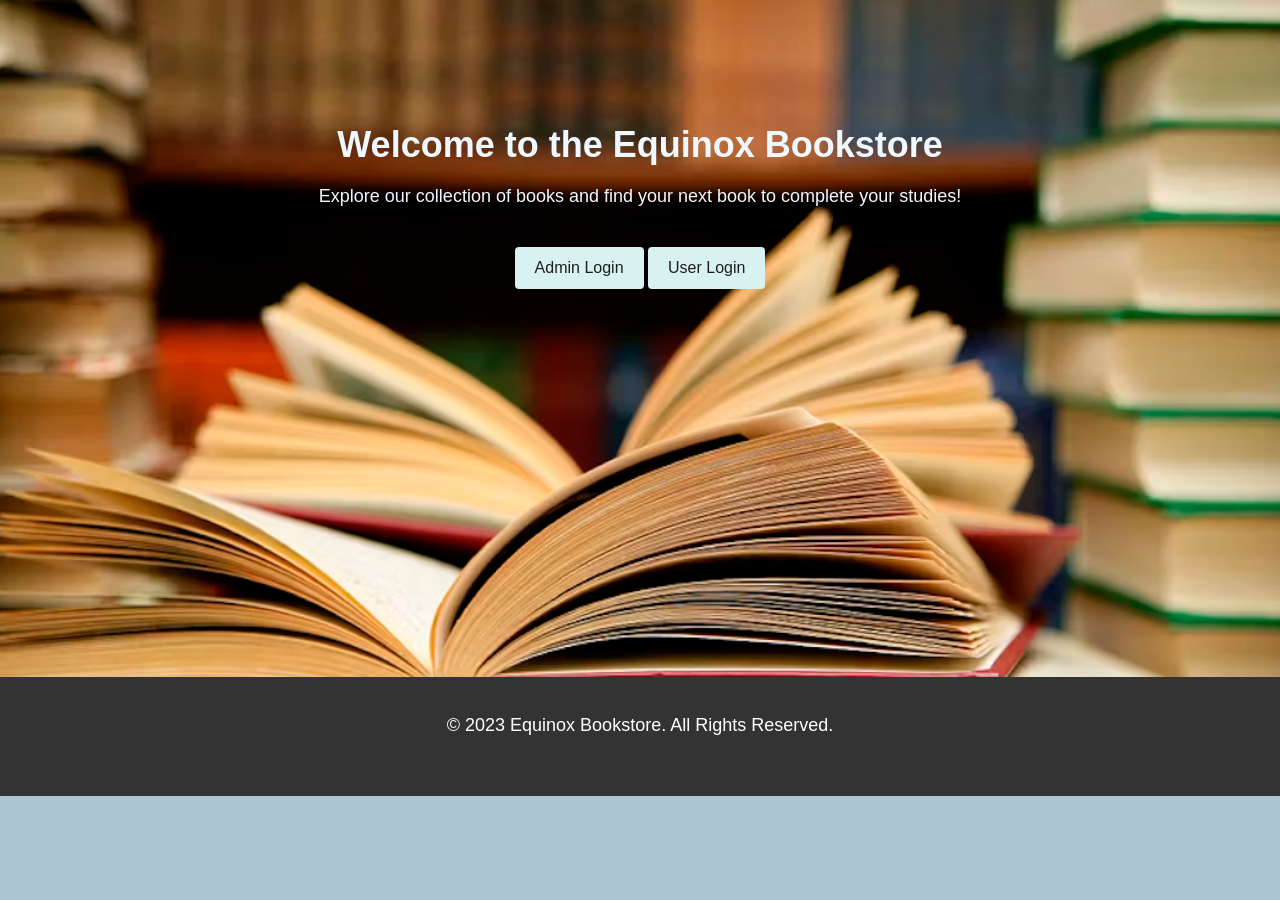
<file: index.html>
<!DOCTYPE html>
<html lang="en">

<head>
    <meta charset="UTF-8">
    <meta name="viewport" content="width=device-width, initial-scale=1.0">
    <title>Online Bookstore</title>
    <link rel="stylesheet" href="style1.css">
</head>

<body background="images/bg.avif"
    style="height: 100%;background-position: center;background-repeat: no-repeat;background-size: cover;">


    <main style="color: aliceblue;">
        <h1>Welcome to the Equinox Bookstore</h1>
        <p>Explore our collection of books and find your next book to complete your studies!</p>
        <a href="adminlogin.html" class="button">Admin Login</a>
        <a href="userlogin.html" class="button">User Login</a>

    </main>
    <br><br><br><br><br><br><br><br><br><BR><BR><BR><BR><BR></BBR><BR><BR>
    <footer>
        <p>&copy; 2023 Equinox Bookstore. All Rights Reserved.</p>
    </footer>
</body>

</html>
</file>
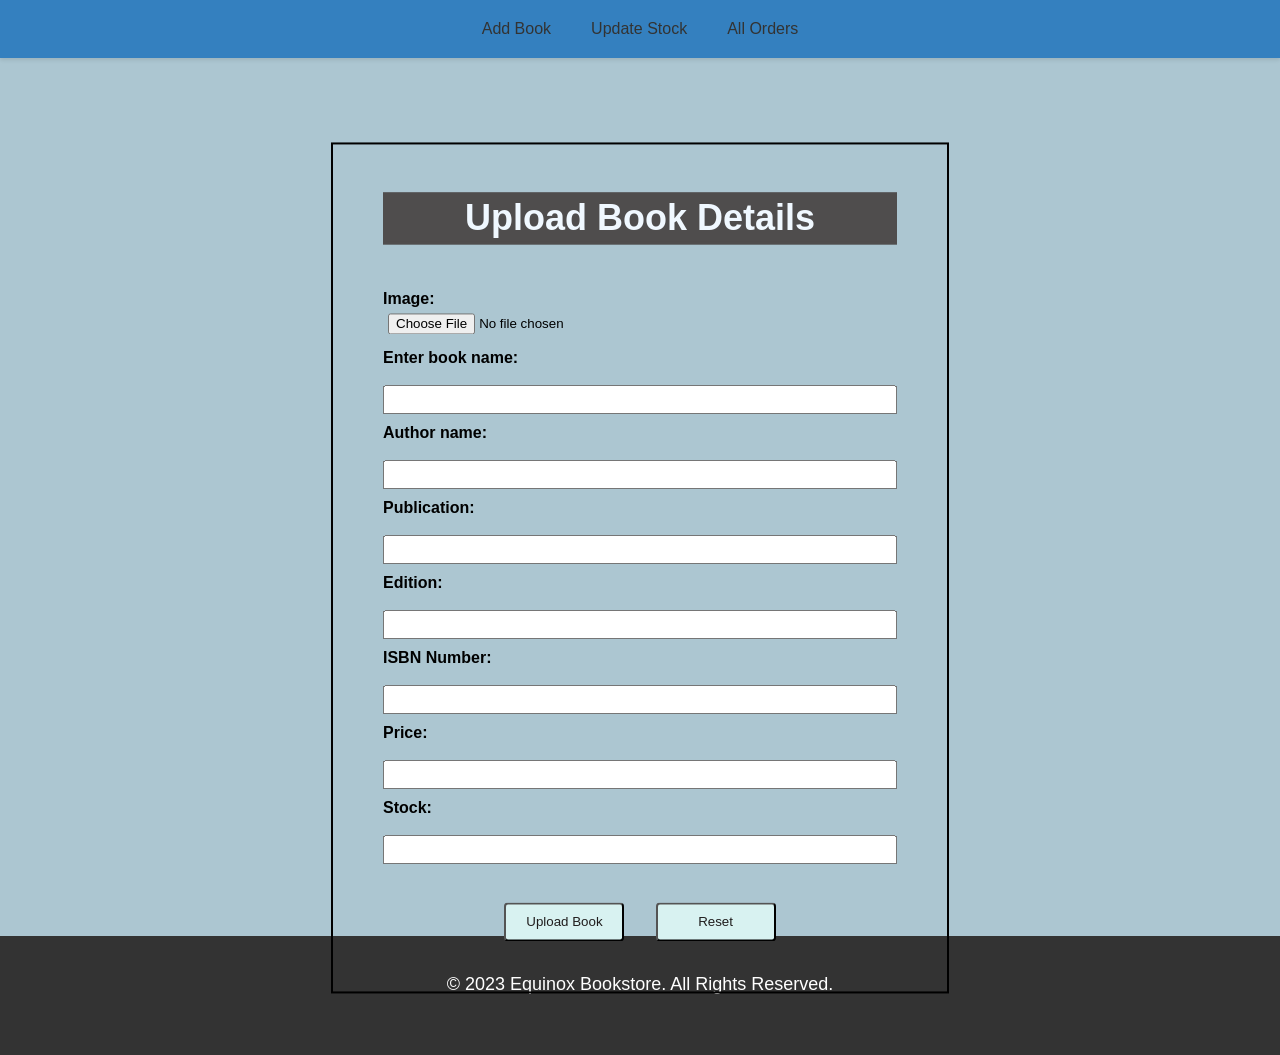
<file: admin.html>
<!DOCTYPE html>
<html lang="en">

<head>
  <meta charset="UTF-8" />
  <meta http-equiv="X-UA-Compatible" content="IE=edge" />
  <meta name="viewport" content="width=device-width, initial-scale=1.0" />
  <link rel="stylesheet" href="style1.css" />
  <title>ADD BOOKS</title>
  <style>
    h1 {
      position: relative;
      top: 13%;
      left: 50%;
      transform: translate(-50%, -50%);
      border: 3px solid rgb(79, 77, 77);
      padding: 2px;
      background-color: rgb(79, 77, 77);
      color: aliceblue;
    }

    form {
      top: 62%;
      display: flex;
      flex-direction: column;
    }

    form label {
      font-weight: bold;
      display: inline-block;
      width: 150px;
      margin-right: 10px;
    }

    form input[type="text"],
    form input[type="number"],
    form input[type="file"] {
      width: 500px;
      padding: 5px;
      margin-bottom: 10px;
    }

    form input[type="submit"],
    form input[type="reset"] {
      width: 120px;
      padding: 10px;
      margin-top: 10px;
    }
  </style>
</head>

<body>
  <header>
    <nav>
      <ul>
        <li><a href="admin.html">Add Book</a></li>
        <li><a href="stock.php">Update Stock</a></li>
        <li><a href="all.php">All Orders </a></li>
      </ul>
    </nav>
  </header>

  <form name="myForm" action="add.php" onsubmit="return validateForm()" method="post" enctype="multipart/form-data">
    <center>
      <h1>Upload Book Details</h1>
    </center>

    <label>Image:</label>
    <input type="file" name="book_img" accept="image/*" id="file" required />

    <label>Enter book name:</label><br>
    <input type="text" name="book_name" required />

    <label>Author name:</label><br>
    <input type="text" name="author_name" required />

    <label>Publication:</label><br>
    <input type="text" name="publication" required />

    <label>Edition:</label><br>
    <input type="number" name="edition" min="1900" required />

    <label>ISBN Number:</label><br>
    <input type="number" name="isbn" min="0" required />

    <label>Price:</label><br>

    <input type="number" name="price" min="1" step=".01" required />

    <label>Stock:</label><br>
    <input type="number" name="stock" min="1" required />

    <center>
      <br />
      <input type="submit" name="submit_btn" value="Upload Book" class="button" />&nbsp;&nbsp;&nbsp;&nbsp;&nbsp;&nbsp;
      <input type="reset" name="reset_btn" value="Reset" class="button" />
    </center>
  </form>
  <br><br><br><br><br><br><br><br><br><br>

  <script>
    function validateForm() {
      let bookname = document.forms["myForm"]["book_name"].value;
      let pattern = /\D/;

      if (bookname == "") {
        alert("Book title must be filled out");
        return false;
      } else if (!pattern.test(bookname)) {
        alert("Book Name must not contain only numbers");
        return false;
      }

      let authorname = document.forms["myForm"]["author_name"].value;
      if (authorname == "") {
        alert("Author name must be filled out");
        return false;
      } else if (/^\d/.test(authorname)) {
        alert("Author name should not contain a number");
        return false;
      }

      let publ = document.forms["myForm"]["publication"].value;
      if (publ == "") {
        alert("Publication title must be filled out");
        return false;
      } else if (!pattern.test(publ)) {
        alert("Publication must not contain only numbers");
        return false;
      }

      let edin = document.forms["myForm"]["edition"].value;
      if (edin > 2023) {
        alert("Edition year must be valid ");
        return false;
      } else if (edin == "") {
        alert(" Edition must be filled out");
        return false;
      }

      let isbnnum = document.forms["myForm"]["isbn"].value;
      if (isbnnum == "") {
        alert("ISBN number must be filled out");
        return false;
      } else if (isbnnum.length != 13) {
        alert("ISBN number should have 13 digits only");
        return false;
      } else if (isbnnum.indexOf(".") != -1) {
        alert("ISBN number must not have a decimal");
        return false;
      }

      let priceamt = document.forms["myForm"]["price"].value;
      if (priceamt == "") {
        alert("Price must be filled out");
        return false;
      }

      let stockk = document.forms["myForm"]["stock"].value;
      if (stockk == "") {
        alert("Stock details must be filled out");
        return false;
      }

      var inputElement = document.getElementById("file");
      var files = inputElement.value;
      var allowedExtensions = /(\.jpg|\.jpeg|\.png|\.gif)$/i;
      if (!allowedExtensions.exec(files)) {
        alert("Invalid File Type.");
        return false;
      }
    }
  </script>

  <br /><br /><br /><br /><br /><br /><br /><br /><br /><br /><br /><br /><br /><br /><br /><br /><br /><br /><br /><br /><br /><br /><br /><br /><br /><br /><br /><br /><br /><br /><br /><br /><br /><br /><br /><br /><br /><br /><br /><br /><br /><br />
  <footer>
    <p>&copy; 2023 Equinox Bookstore. All Rights Reserved.</p>
  </footer>
</body>

</html>
</file>
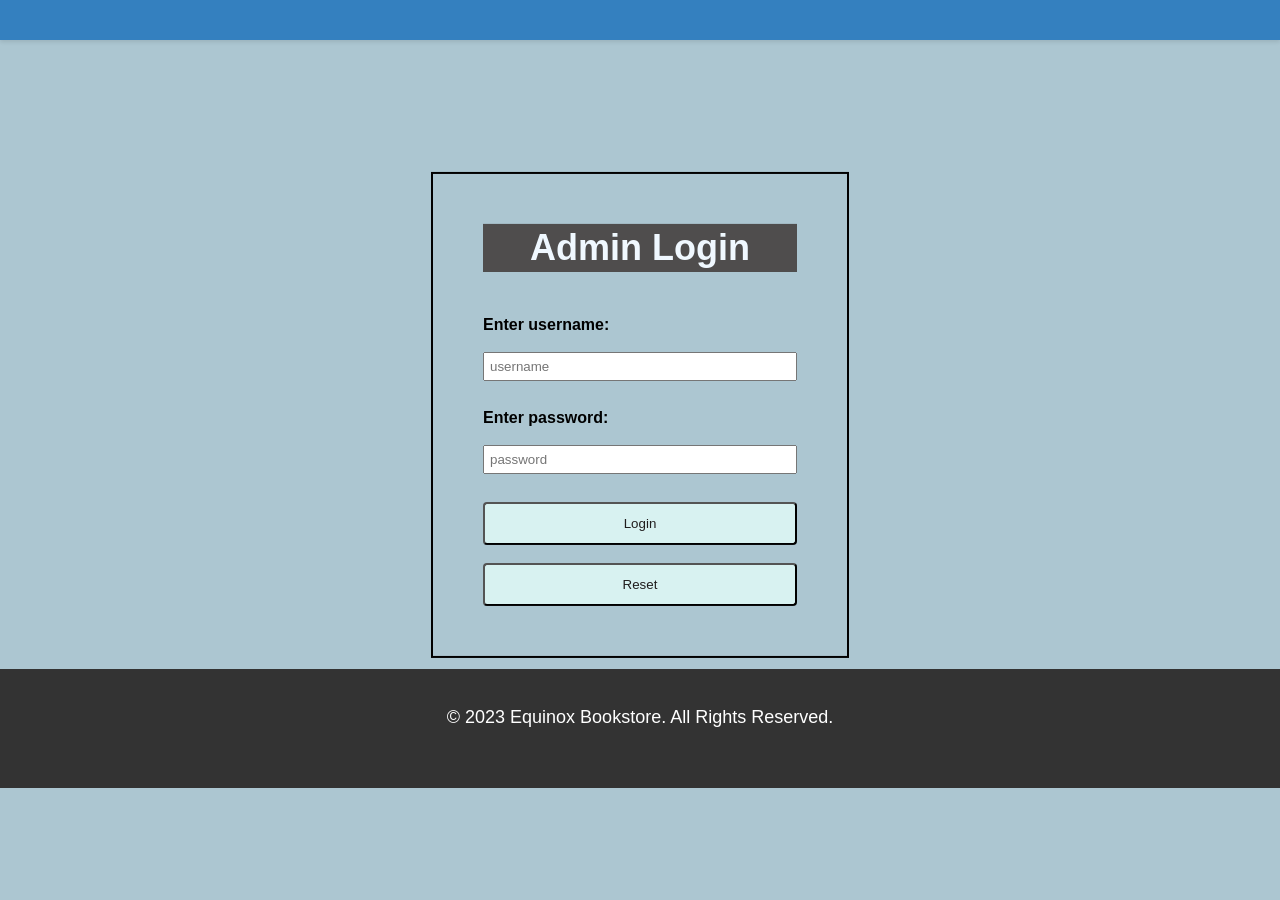
<file: adminlogin.html>
<!DOCTYPE html>
<input lang="en">

<head>
    <meta charset="UTF-8">
    <meta http-equiv="X-UA-Compatible" content="IE=edge">
    <meta name="viewport" content="width=device-width, initial-scale=1.0">
    <link rel="stylesheet" href="style1.css">
    <title>Login</title>
    <style>
        h1 {
            position: relative;
            left: 50%;
            transform: translate(-50%, -50%);
            border: 2px solid rgb(79, 77, 77);
            padding: 1px;
            background-color: rgb(79, 77, 77);
            color: aliceblue;
        }

        form {
            top: 45%;
            display: flex;
            flex-direction: column;
        }

        form label {
            font-weight: bold;
            display: inline-block;
            width: 150px;
            margin-right: 10px;
        }

        form input[type="text"],
        form input[type="password"],
        form input[type="number"],
        form input[type="file"] {
            width: 300px;
            padding: 5px;
            margin-bottom: 10px;
        }
    </style>

</head>

<body>
    <header>
        <nav>
            <ul>
                <li><a href=""></a></li>
                <li><a href=""></a></li>
            </ul>
        </nav>
    </header>
    <form name="Login" method="post" action="adminauthenticate.php" onsubmit="return validate()">
        <h1>
            <center>Admin Login</center>
        </h1>
        <label>Enter username:</label><br><input type="text" name="username" placeholder="username"><br>

        <label>Enter password:</label><br><input type="password" name="password" placeholder="password"><br>

        <input type="submit" name="login" value="Login"><br>
        <input type="reset" value="Reset" class="button">

    </form>

    <br><br><br><br><br><br><br><br><br><BR><BR><BR><BR><BR><BR><BR><BR><BR><BR><BR><BR><BR><BR><BR><BR><BR><BR><BR><BR><br><br><br><br><br><br><br><br>

    <footer>
        <p>&copy; 2023 Equinox Bookstore. All Rights Reserved.</p>
    </footer>
    <script>
        function validate() {
            var id = document.Login.username.value
            var ps = document.Login.password.value;
            if (id.length == "" && ps.length == "") {
                alert("User Name and Password fields are empty");
                return false;
            }
            else {
                if (id.length == "") {
                    alert("Username field is empty");
                    return false;
                }
                if (ps.length == "") {
                    alert("Password field is empty");
                    return false;
                }
            }
        }
    </script>
</body>

</html>
</file>
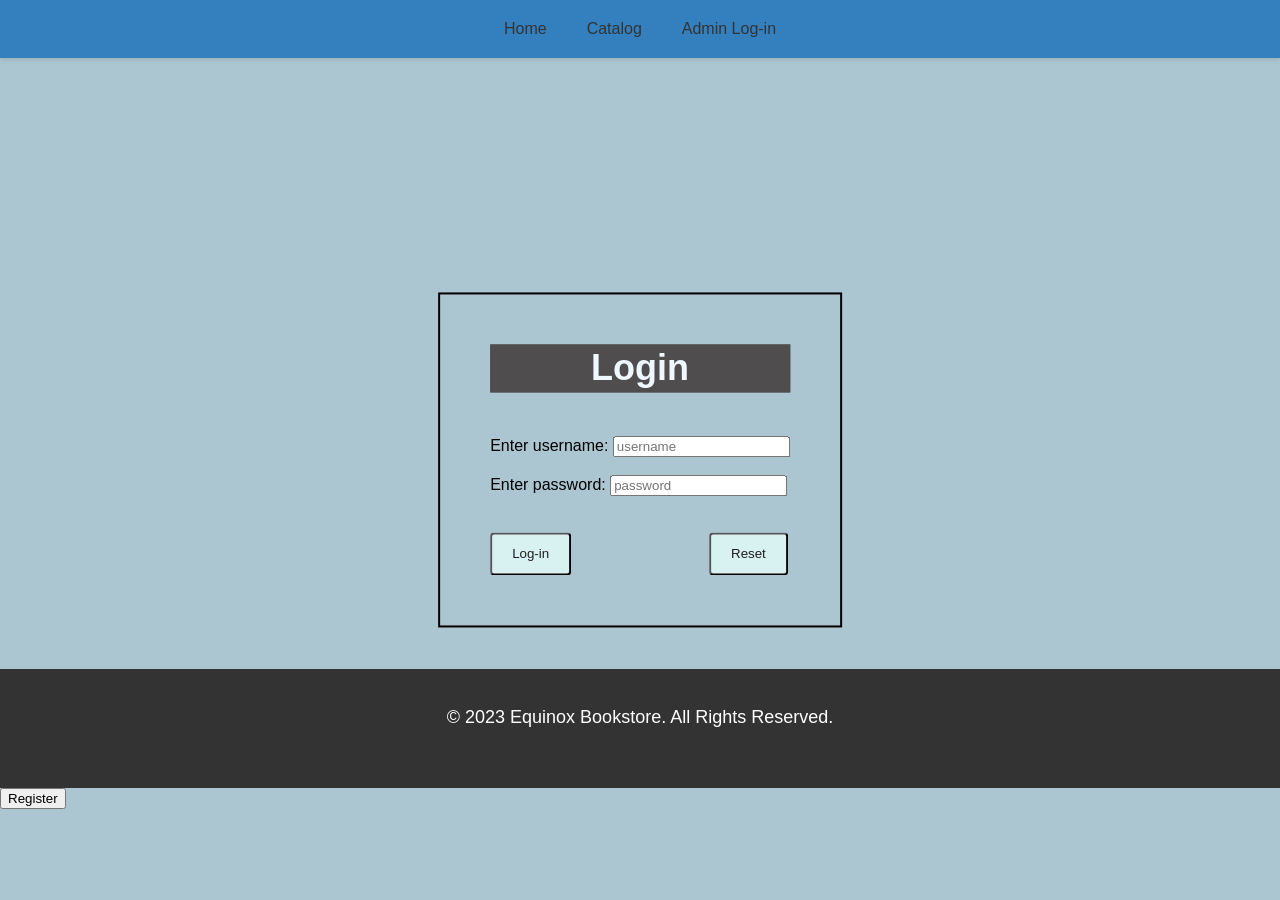
<file: login.html>
<!DOCTYPE html>
<input lang="en">

<head>
    <meta charset="UTF-8">
    <meta http-equiv="X-UA-Compatible" content="IE=edge">
    <meta name="viewport" content="width=device-width, initial-scale=1.0">
    <link rel="stylesheet" href="style1.css">
    <title>Login</title>
    <style>
        h1 {
            position: relative;
            left: 50%;
            transform: translate(-50%, -50%);
            border: 2px solid rgb(79, 77, 77);
            padding: 1px;
            background-color: rgb(79, 77, 77);
            color: aliceblue;
        }
    </style>

</head>

<body>
    <header>
        <nav>
            <ul>
                <li><a href="index.html">Home</a></li>
                <li><a href="catalog.php">Catalog</a></li>
                <li><a href="login.html">Admin Log-in</a></li>
            </ul>
        </nav>
    </header>
    <form name="Login" method="post" action="authenticate.php" onsubmit="return validate()">
        <h1>
            <center>Login</center>
        </h1>
        <label>Enter username:</label> <input type="text" name="username" placeholder="username"><br><br>

        <label>Enter password:</label> <input type="password" name="password" placeholder="password"><br><br><br>

        <input type="submit" value="Log-in"
            class="button">&nbsp;&nbsp;&nbsp;&nbsp;&nbsp;&nbsp;&nbsp;&nbsp;&nbsp;&nbsp;&nbsp;&nbsp;&nbsp;&nbsp;&nbsp;&nbsp;&nbsp;&nbsp;&nbsp;&nbsp;&nbsp;&nbsp;&nbsp;&nbsp;&nbsp;&nbsp;&nbsp;&nbsp;&nbsp;&nbsp;
        <input type="reset" value="Reset" class="button">

    </form>

    <br><br><br><br><br><br><br><br><br><BR><BR><BR><BR><BR><BR><BR><BR><BR><BR><BR><BR><BR><BR><BR><BR><BR><BR><BR><BR><br><br><br><br><br><br><br><br>

    <footer>
        <p>&copy; 2023 Equinox Bookstore. All Rights Reserved.</p>
    </footer>
    <a href="register.html"><button name="register">Register</button></a>
    <script>
        function validate() {
            var id = document.Login.username.value
            var ps = document.Login.password.value;
            if (id.length == "" && ps.length == "") {
                alert("User Name and Password fields are empty");
                return false;
            }
            else {
                if (id.length == "") {
                    alert("Username field is empty");
                    return false;
                }
                if (ps.length == "") {
                    alert("Password field is empty");
                    return false;
                }
            }
        }
    </script>
</body>

</html>
</file>
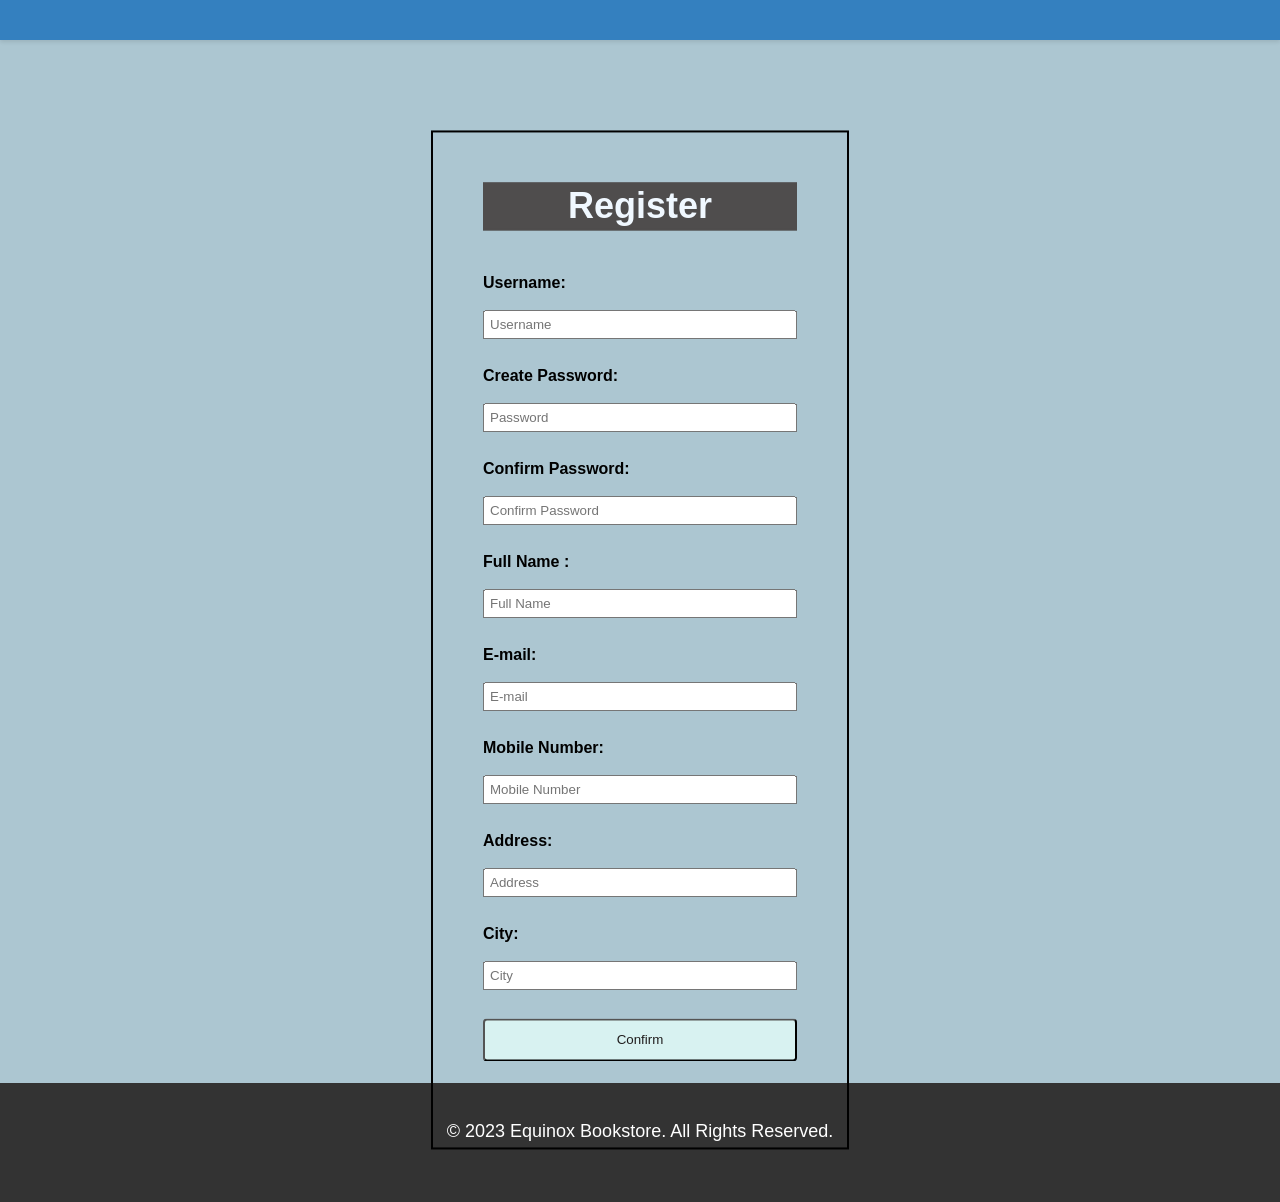
<file: register.html>
<!DOCTYPE html>
<input lang="en">

<head>
    <meta charset="UTF-8">
    <meta http-equiv="X-UA-Compatible" content="IE=edge">
    <meta name="viewport" content="width=device-width, initial-scale=1.0">
    <link rel="stylesheet" href="style1.css">
    <title>Register Account</title>
    <style>
        h1 {
            position: relative;
            left: 50%;
            transform: translate(-50%, -50%);
            border: 2px solid rgb(79, 77, 77);
            padding: 1px;
            background-color: rgb(79, 77, 77);
            color: aliceblue;
        }

        form {
            top: 70%;
            display: flex;
            flex-direction: column;
        }

        form label {
            font-weight: bold;
            display: inline-block;
            width: 150px;
            margin-right: 10px;
        }

        form input[type="text"],
        form input[type="password"],
        form input[type="number"],
        form input[type="file"],
        input[type="tel"],
        input[type="email"] {
            width: 300px;
            padding: 5px;
            margin-bottom: 10px;
        }
    </style>
</head>

<body>
    <header>
        <nav>
            <ul>
                <li><a href=""></a></li>
                <li><a href=""></a></li>
            </ul>
        </nav>
    </header>
    <form name="myform" action="registered.php" method="post" onsubmit="return validation()">
        <h1>
            <center>Register</center>
        </h1>
        <label>Username:<br><br> </label><input type="text" name="username" placeholder="Username" required><br>

        <label>Create Password:<br><br> </label><input type="password" min="8" placeholder="Password" name="password"
            required><br>

        <label>Confirm Password:<br><br> </label><input type="password" placeholder="Confirm Password" min="8"
            name="cpassword" required><br>

        <label>Full Name :<br><br> </label><input type="text" name="name" placeholder="Full Name" required><br>


        <label>E-mail:<br><br> </label><input type="email" name="email" placeholder="E-mail" required><br>


        <label>Mobile Number:<br><br></label><input type="tel" pattern="[0-9]{10}" maxlength="10" minlength="10"
            name="mobile" placeholder="Mobile Number" required><br>


        <label>Address:<br><br> </label><input type="text" name="address" placeholder="Address" required><br>


        <label>City:<br><br> </label><input type="text" name="city" placeholder="City" required><br>

        <input type="submit" value="Confirm"><br><br>

    </form>
    <br><br><br><br><br><br><br><br><br><br><br><br><br><br><br><br><br><br><br><br><br><br><br><br>
    <br><br><br><br><br><br><br><br><br><br><br><br><br><br><br><br><br><br><br><br><br><br><br><br>
    <br><br><br><br><br><br><br><br><br><br><br><br>

    <footer>
        <p>&copy; 2023 Equinox Bookstore. All Rights Reserved.</p>
    </footer>

    <script>
        function validation() {
            let emailAddress = document.forms["myform"]["email"].value;
            var atSymbol = emailAddress.indexOf("@");
            var dotSymbol = emailAddress.lastIndexOf(".");
            var spaceSymbol = emailAddress.indexOf(" ");

            if ((atSymbol == -1) ||
                (atSymbol == 0) ||
                (dotSymbol == -1) ||
                (dotSymbol == 0) ||
                (dotSymbol < atSymbol + 1) ||
                (emailAddress.length < dotSymbol + 1) ||
                (spaceSymbol != -1)) {
                alert("Email address is not valid.");
                return false;
            }

            let custname = document.forms["myform"]["name"].value;
            if (custname == "") {
                alert("Fill your name");
                return false;
            }
            else if (/\d/.test(custname)) {
                alert("Name should not contain numbers.");
                return false;
            }

            let city = document.forms["myform"]["city"].value;
            if (/\d/.test(city)) {
                alert("City should not contain numbers.");
                return false;
            }

            var firstpassword = document.myform.password.value;
            var secondpassword = document.myform.cpassword.value;

            if (firstpassword != secondpassword) {
                alert("Passwords do not match")
                return false;
            }

            let address = document.forms["myform"]["address"].value;
            let pattern = /\D/;

            if (!pattern.test(address)) {
                alert("Address must not contain only numbers");
                return false;
            }
            return true;
        }    
    </script>
</body>
<html>
</file>
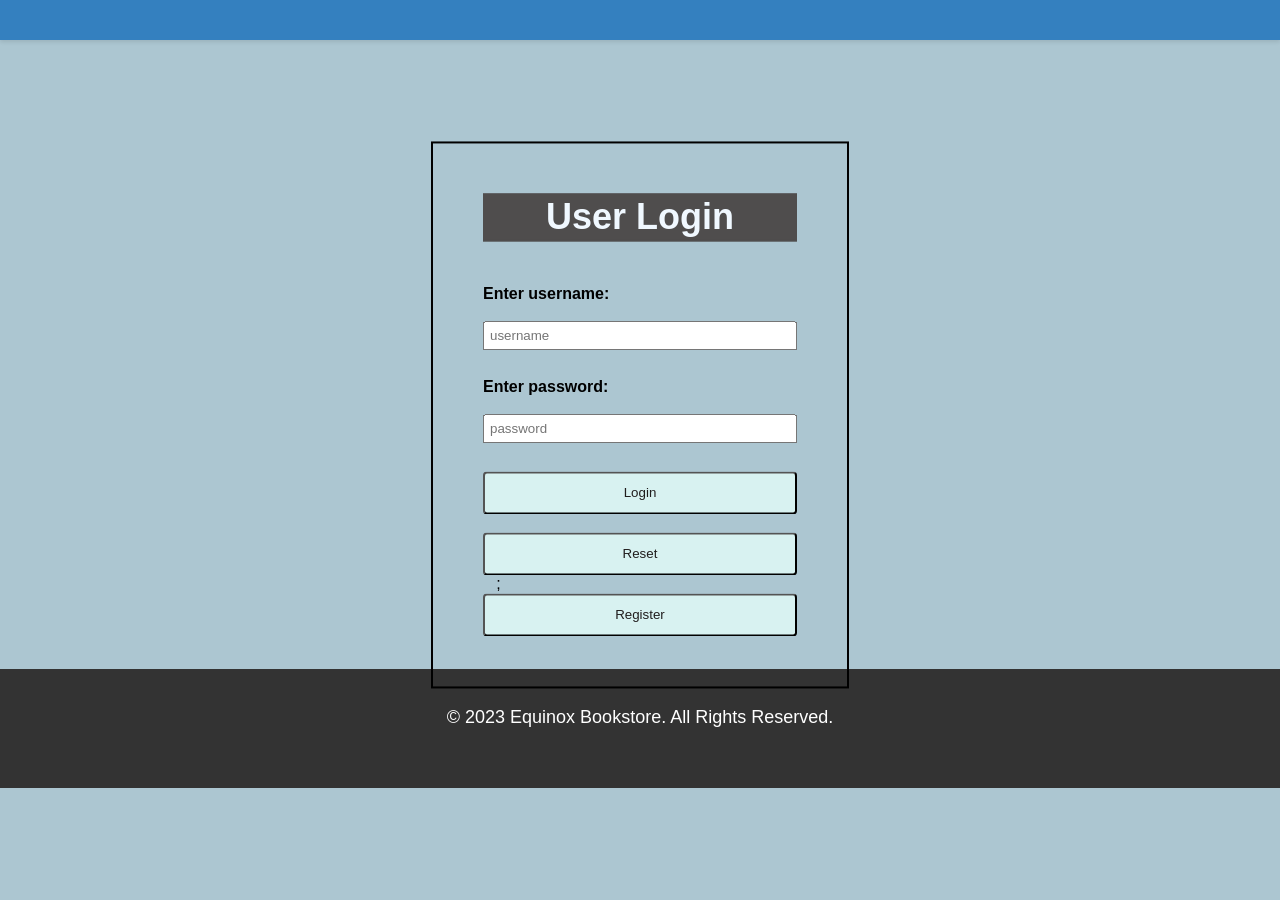
<file: userlogin.html>
<!DOCTYPE html>
<input lang="en">

<head>
    <meta charset="UTF-8">
    <meta http-equiv="X-UA-Compatible" content="IE=edge">
    <meta name="viewport" content="width=device-width, initial-scale=1.0">
    <link rel="stylesheet" href="style1.css">
    <title>Login</title>
    <style>
        h1 {
            position: relative;
            left: 50%;
            transform: translate(-50%, -50%);
            border: 2px solid rgb(79, 77, 77);
            padding: 1px;
            background-color: rgb(79, 77, 77);
            color: aliceblue;
        }

        form {
            top: 45%;
            display: flex;
            flex-direction: column;
        }

        form label {
            font-weight: bold;
            display: inline-block;
            width: 150px;
            margin-right: 10px;
        }

        form input[type="text"],
        form input[type="password"],
        form input[type="number"],
        form input[type="file"] {
            width: 300px;
            padding: 5px;
            margin-bottom: 10px;
        }
    </style>

</head>

<body>
    <header>
        <nav>
            <ul>

                <li><a href=""></a></li>
                <li><a href=""></a></li>
            </ul>
        </nav>
    </header>
    <form name="Login" method="post" action="userauthenticate.php" onsubmit="return validate()">
        <h1>
            <center>User Login</center>
        </h1>
        <label>Enter username:</label><br> <input type="text" name="username" placeholder="username"><br>

        <label>Enter password:</label><br> <input type="password" name="password" placeholder="password"><br>

        <input type="submit" name="login" value="Login">
        &nbsp;&nbsp;&nbsp;&nbsp;
        <input type="reset" value="Reset" class="button">&nbsp;&nbsp;&nbsp;;
        <input type="button" onclick="location.href='register.html'" name="register" value="Register">
    </form>

    <br><br><br><br><br><br><br><br><br><BR><BR><BR><BR><BR><BR><BR><BR><BR><BR><BR><BR><BR><BR><BR><BR><BR><BR><BR><BR><br><br><br><br><br><br><br><br>

    <footer>
        <p>&copy; 2023 Equinox Bookstore. All Rights Reserved.</p>
    </footer>
    <script>
        function validate() {
            var id = document.Login.username.value
            var ps = document.Login.password.value;
            if (id.length == "" && ps.length == "") {
                alert("User Name and Password fields are empty");
                return false;
            }
            else {
                if (id.length == "") {
                    alert("Username field is empty");
                    return false;
                }
                if (ps.length == "") {
                    alert("Password field is empty");
                    return false;
                }
            }
        }
    </script>
</body>

</html>
</file>
<file: style1.css>
body {
    font-family: Arial, sans-serif;
    margin: 0;
    padding: 0;
    background-color: #acc6d1;
  }
  
  a {
    text-decoration: none;
    color: #333;
  }
  
  form{
    
    position: absolute;
    top: 50%;
    left: 50%;
    transform: translate(-50%, -50%);
    border: 2px solid black;
    margin : 10px;
    padding: 50px;
    margin-left: auto;
    margin-right: auto;
    justify-content: space-between;
  }
  .admin{
    position: absolute;
    top: 50%;
    left: 50%;
    transform: translate(-50%, -50%);
    border: 2px solid black;
    margin : 10px;
    padding: 30px;
    margin-left: auto;
    margin-right: auto;
    justify-content: space-between;
  }
  .container {
    max-width: 1200px;
    margin: 0 auto;
    padding: 0 20px;
  }
  
  header {
    background-color: #3480bf;
    color: #ffffff;
    box-shadow: 0 2px 4px rgba(0, 0, 0, 0.1);
    position: fixed;
    top: 0;
    left: 0;
    right: 0;
    z-index: 999;
  }

  nav{
    border-radius: 25%;
  }
  
  nav ul {
    margin: 10px;
    padding: 0;
    border-radius: 25%;
    list-style: none;
    display: flex;
    justify-content: center;
  }
  
  nav li {
    margin: 0 10px;
  }
  
  nav a {
    display: block;
    padding: 10px;
  }
  
  nav a:hover {
    background-color: #acc6d1;
    border-radius: 10px;
    font-size: large;

  }
  
  /* Main styles */
  main {
    padding: 100px 0;
    text-align: center;
  }
  
  h1 {
    font-size: 36px;
    margin-bottom: 20px;
  }
  
  p {
    font-size: 18px;
    margin-bottom: 40px;
  }
  
  .button {
    display: inline-block;
    padding: 12px 20px;
    background-color: #d8f2f1;
    color: #201d1d;
    border-radius: 4px;
    text-decoration: none;
    transition: background-color 0.8s ease;
    
  }
  
  .button:hover {
    background-color: #5babf6;
    border-radius: 25%;  
  
    transition-duration : 2s;
    transition: delay 3px; 
  }
  
  input[type=button]{
    display: inline-block;
    padding: 12px 20px;
    background-color: #d8f2f1;
    color: #201d1d;
    border-radius: 4px;
    text-decoration: none;
    transition: background-color 0.8s ease;
  }

  input[type=button]:hover{
    background-color: #5babf6;
    border-radius: 25%;  
    transition-duration : 2s;
    transition: delay 3px; 
  }
  
  input[type=submit]{
    display: inline-block;
    padding: 12px 20px;
    background-color: #d8f2f1;
    color: #201d1d;
    border-radius: 4px;
    text-decoration: none;
    transition: background-color 0.8s ease;
  }
  
  input[type=submit]:hover{
    background-color: #5babf6;
    border-radius: 25%;  
    transition-duration : 2s;
    transition: delay 3px; 
  }

  footer {
    background-color: #333;
    color: #fff;
    padding: 20px;
    text-align: center;
  }

  table {
    border-collapse: collapse;
    width: 100%;
  }
  
  th,
  td {
    text-align: left;
    padding: 10px;
    border-bottom: 1px solid #ddd;
  }
  
  th {
    background-color: #f2f2f2;
    font-weight: bold;
    color: #333;
    text-transform: uppercase;
  }
  
  tr:nth-child(even) {
    background-color: #f9f9f9;
  }
  
  tr:hover {
    background-color: #ac7a7a;
  }
  
  td img {
    max-width: 200px;
    height: auto;
  }
  
  td a {
    display: block;
    color: #333;
    text-decoration: none;
  }
  
  td a:hover {
    color: #5babf6;
  }

  .no-style{
    all:unset;
  }
</file>
